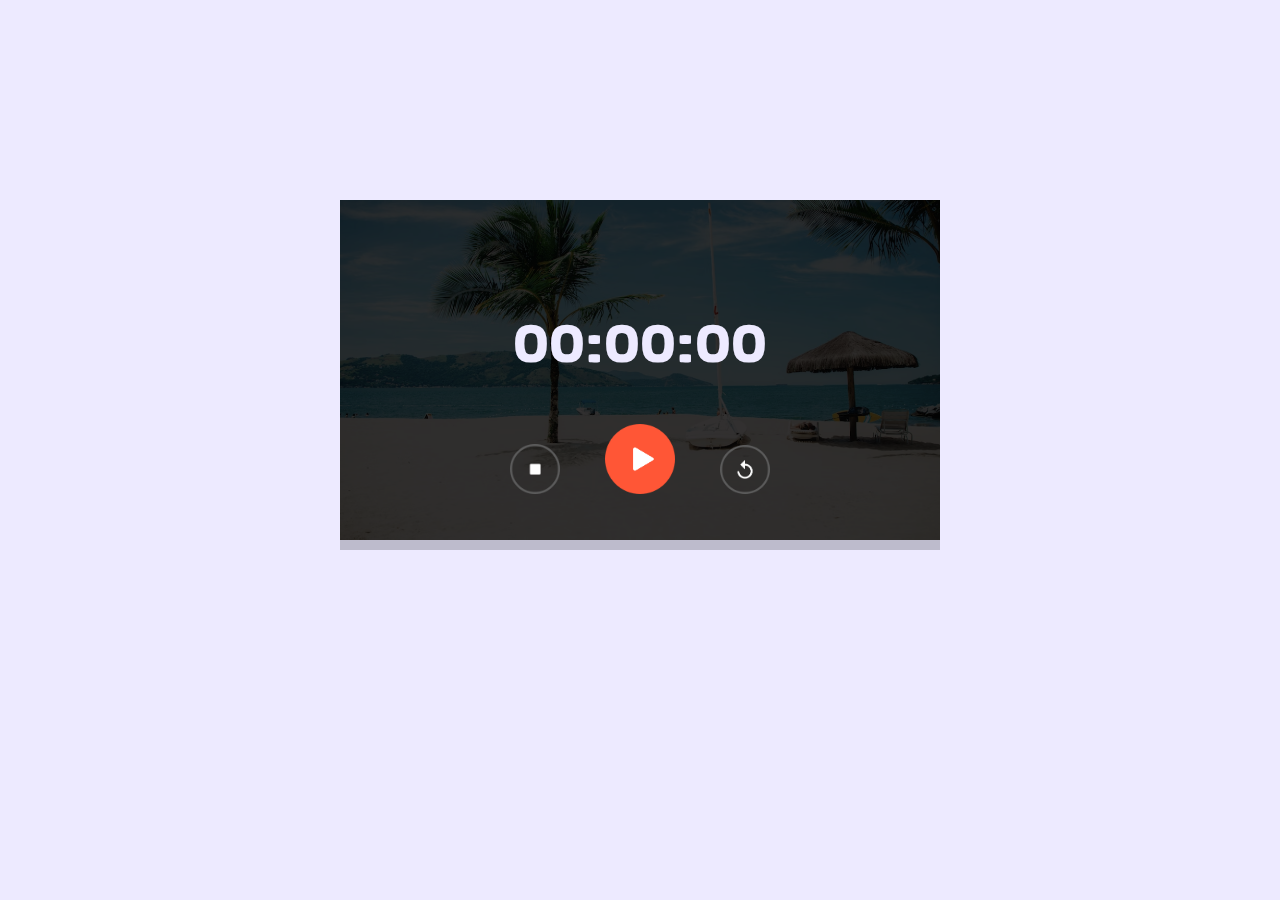
<file: Basic Website/index.html>
<!DOCTYPE html>
<html lang="en">

<head>
    <meta charset="UTF-8">
    <meta http-equiv="X-UA-Compatible" content="IE=edge">
    <meta name="viewport" content="width=device-width, initial-scale=1.0">
    <title>STOP-WATCH BY RIZ</title>
    <link rel="stylesheet" href="style.css">
    <link rel="preconnect" href="https://fonts.googleapis.com"><link rel="preconnect" href="https://fonts.gstatic.com" crossorigin><link href="https://fonts.googleapis.com/css2?family=Bakbak+One&display=swap" rel="stylesheet">
</head>

<body>
<div class="stopwatch">
    <h1 id="displayTime">00:00:00</h1>
    <div class="buttons">
        <img src="images/stop.png" onclick="stop()">
        <img src="images/start.png"  onclick="watchStart()">
        <img src="images/reset.png" onclick="restart()">
    </div>
    <script src="script.js"></script>
</div>
</body>

</html>
</file>
<file: Basic Website/style.css>
@import url('https://fonts.googleapis.com/css2?family=Bakbak+One&display=swap');

body{
    background: #edeaff;
    font-family: 'Bakbak One', cursive;
}

.stopwatch{
    width: 90%;
    max-width: 600px;
    background-image: linear-gradient(rgba(0,0,0,0.8),rgba(0,0,0,0.8)),url(images/background.png);
    background-size: cover;
    background-position: center;
    text-align: center;
    padding: 40px 0;
    color: #edeaff;
    margin: 200px auto 0;
    box-shadow: 0 10px rgba(0,0,0,0.2);
}

.stopwatch h1{
    margin-top: 60px;
    font-size: 60px;
    font-weight: 300;
}

.buttons img{
    width:  50px;
    margin: 0 20px;
    cursor: pointer;
}
.buttons img:nth-child(2){
    width:  70px;
    margin: 0 20px;
    cursor: pointer;
}
</file>
